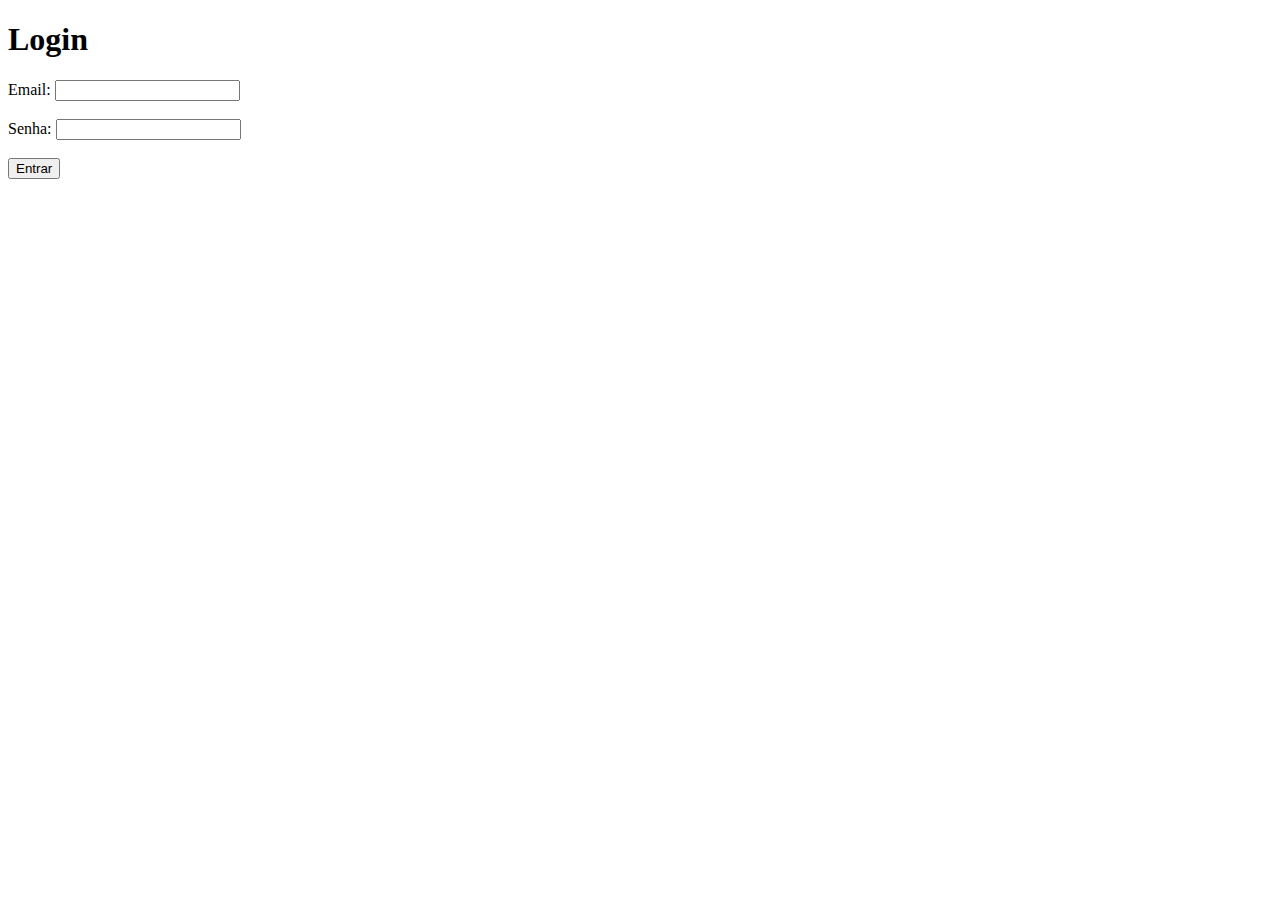
<file: src/main/resources/static/login.html>
<!DOCTYPE html>
<html lang="pt-BR">
<head>
    <meta charset="UTF-8">
    <meta name="viewport" content="width=device-width, initial-scale=1.0">
    <title>Login</title>
</head>
<body>
<h1>Login</h1>
<form action="/usuarios/login" method="post">
    <label for="email">Email:</label>
    <input type="email" id="email" name="email" required><br><br>
    <label for="senha">Senha:</label>
    <input type="password" id="senha" name="senha" required><br><br>
    <button type="submit">Entrar</button>
</form>
</body>
</html>
</file>
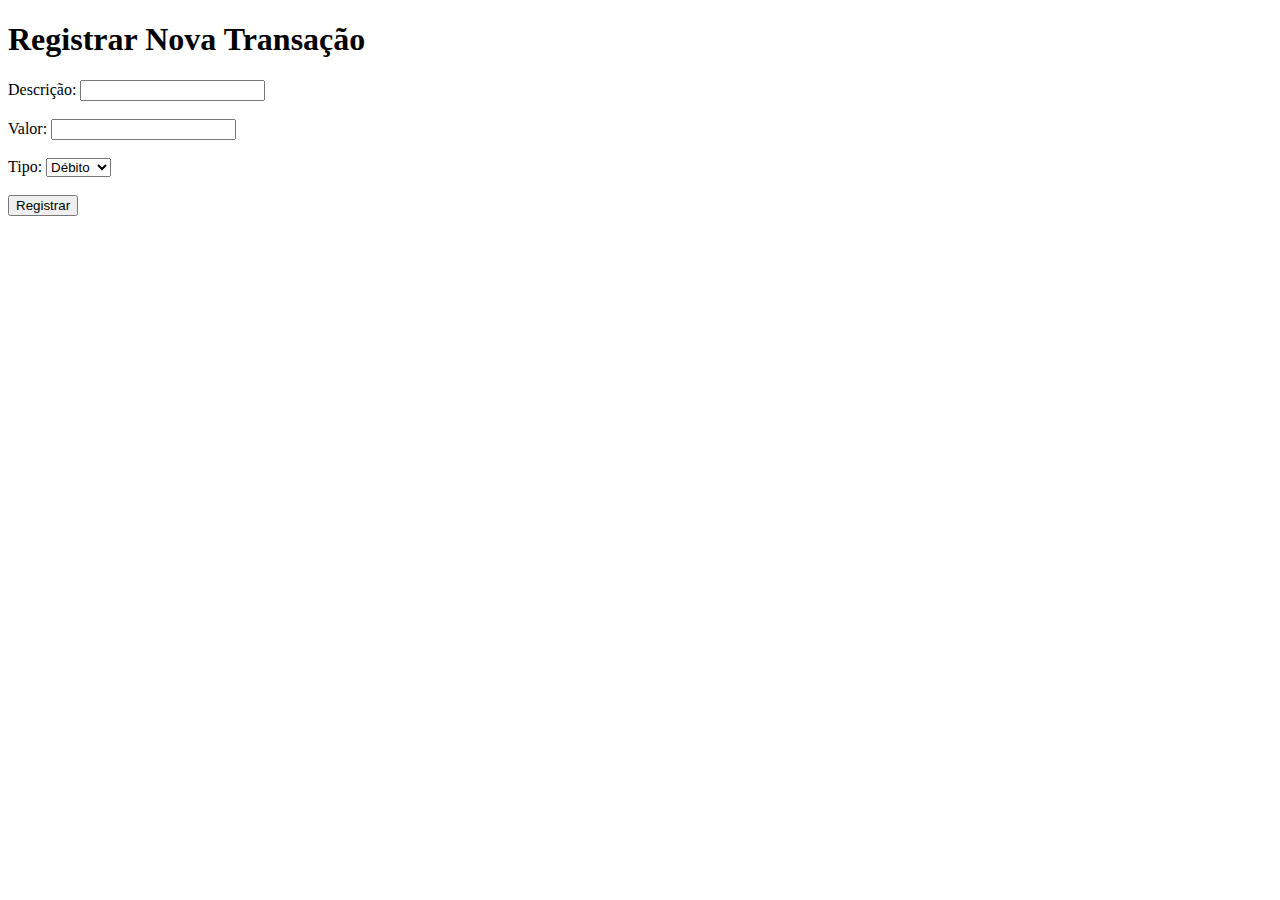
<file: src/main/resources/static/nova-transacao.html>
<!DOCTYPE html>
<html lang="pt-BR">
<head>
    <meta charset="UTF-8">
    <meta name="viewport" content="width=device-width, initial-scale=1.0">
    <title>Nova Transação</title>
</head>
<body>
<h1>Registrar Nova Transação</h1>
<form action="/transacoes" method="post">
    <label for="descricao">Descrição:</label>
    <input type="text" id="descricao" name="descricao" required><br><br>
    <label for="valor">Valor:</label>
    <input type="number" id="valor" name="valor" required><br><br>
    <label for="tipo">Tipo:</label>
    <select id="tipo" name="tipo" required>
        <option value="debito">Débito</option>
        <option value="credito">Crédito</option>
    </select><br><br>
    <button type="submit">Registrar</button>
</form>
</body>
</html>
</file>
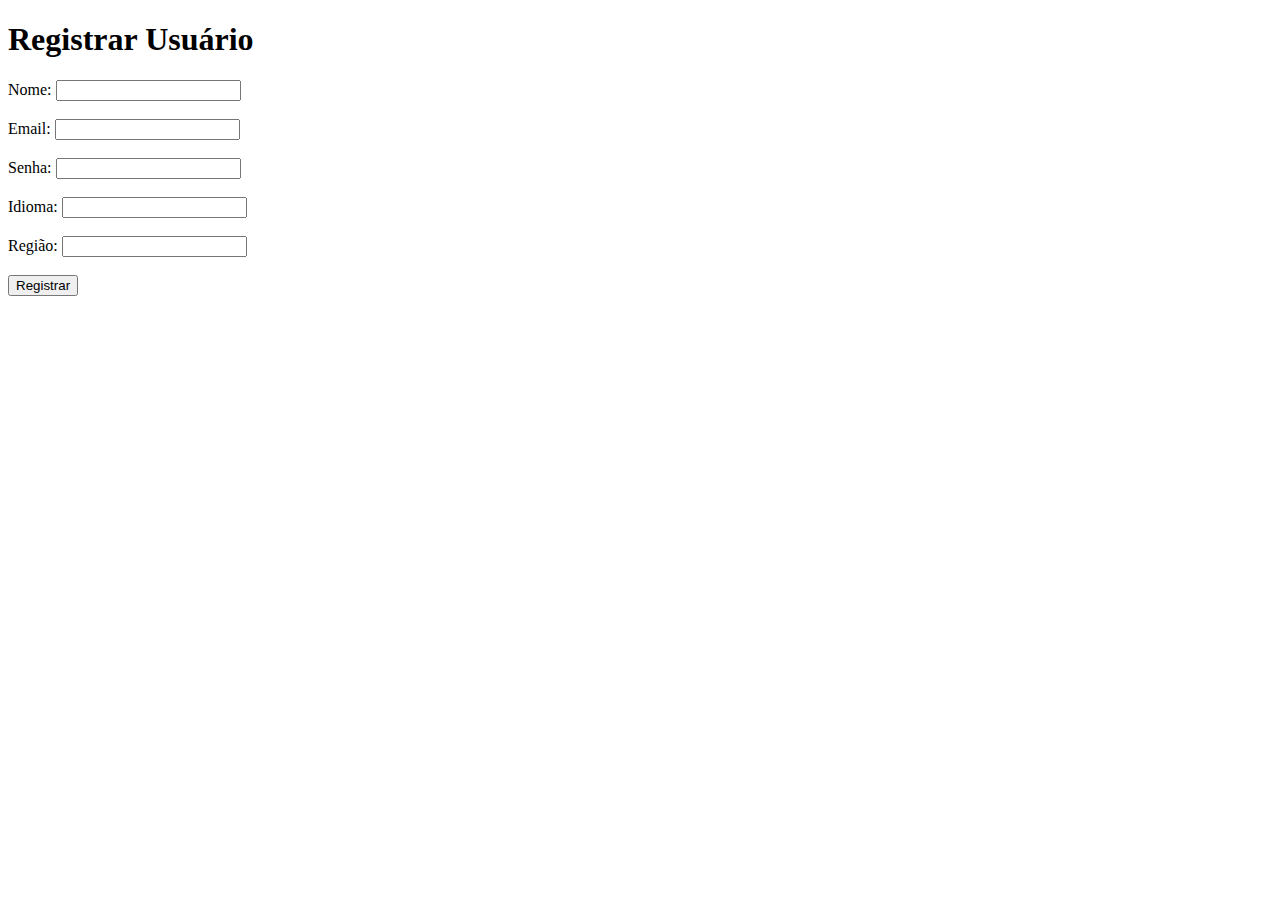
<file: src/main/resources/static/registrar.html>
<!DOCTYPE html>
<html lang="pt-BR">
<head>
    <meta charset="UTF-8">
    <meta name="viewport" content="width=device-width, initial-scale=1.0">
    <title>Registrar Usuário</title>
</head>
<body>
<h1>Registrar Usuário</h1>
<form action="/usuarios/registrar" method="post">
    <label for="nome">Nome:</label>
    <input type="text" id="nome" name="nome" required><br><br>
    <label for="email">Email:</label>
    <input type="email" id="email" name="email" required><br><br>
    <label for="senha">Senha:</label>
    <input type="password" id="senha" name="senha" required><br><br>
    <label for="idioma">Idioma:</label>
    <input type="text" id="idioma" name="idioma" required><br><br>
    <label for="regiao">Região:</label>
    <input type="text" id="regiao" name="regiao" required><br><br>
    <button type="submit">Registrar</button>
</form>
</body>
</html>
</file>
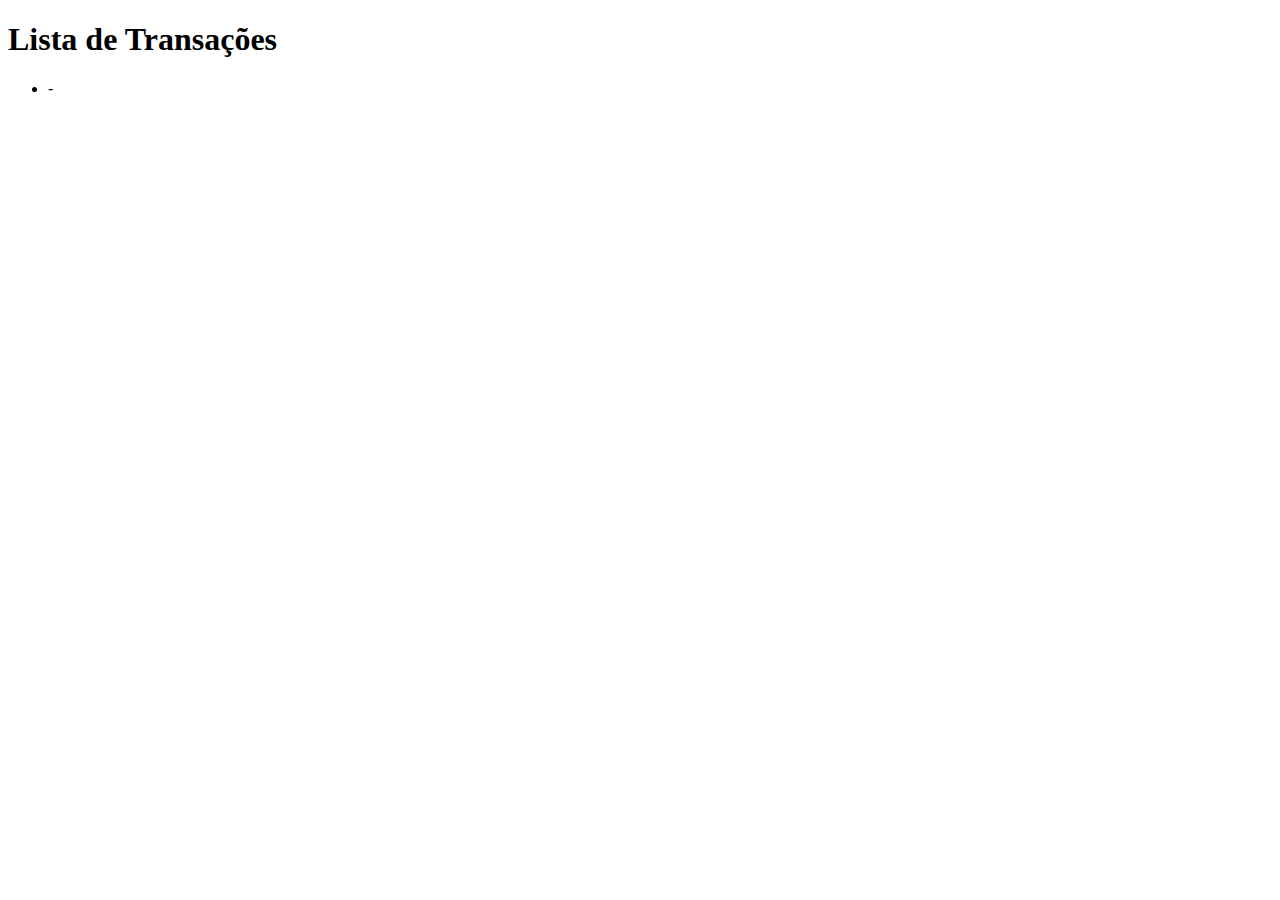
<file: src/main/resources/static/transacoes.html>
<!DOCTYPE html>
<html lang="pt-BR">
<head>
    <meta charset="UTF-8">
    <meta name="viewport" content="width=device-width, initial-scale=1.0">
    <title>Transações</title>
</head>
<body>
<h1>Lista de Transações</h1>
<ul>
    <li th:each="transacao : ${transacoes}">
        <span th:text="${transacao.descricao}"></span> -
        <span th:text="${transacao.valor}"></span>
    </li>
</ul>
</body>
</html>
</file>
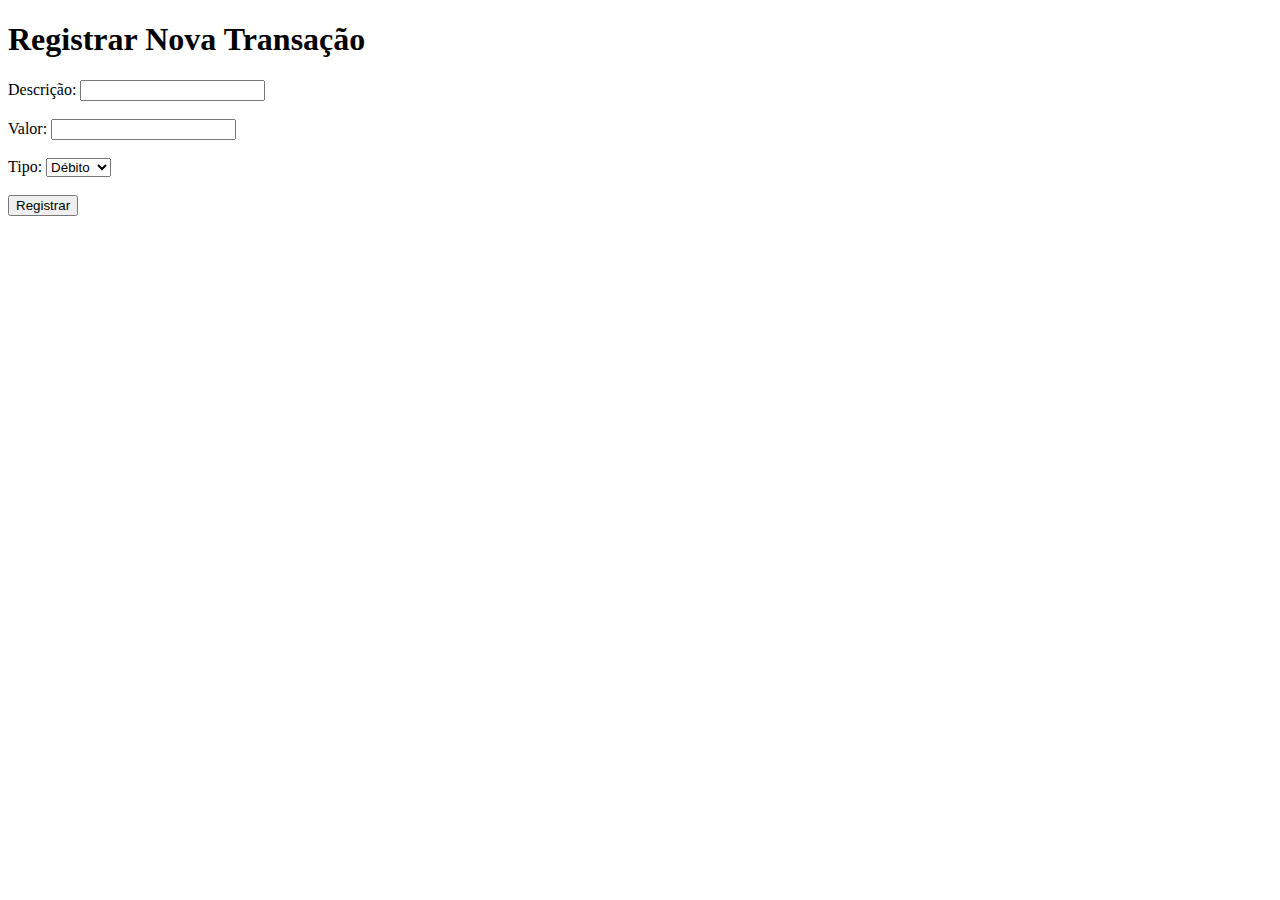
<file: controle-financeiro/src/main/resources/static/nova-transacao/nova-transacao.html>
<!DOCTYPE html>
<html lang="pt-BR">
<head>
    <meta charset="UTF-8">
    <meta name="viewport" content="width=device-width, initial-scale=1.0">
    <title>Nova Transação</title>
</head>
<body>
<h1>Registrar Nova Transação</h1>
<form action="/transacoes" method="post">
    <label for="descricao">Descrição:</label>
    <input type="text" id="descricao" name="descricao" required><br><br>
    <label for="valor">Valor:</label>
    <input type="number" id="valor" name="valor" required><br><br>
    <label for="tipo">Tipo:</label>
    <select id="tipo" name="tipo" required>
        <option value="debito">Débito</option>
        <option value="credito">Crédito</option>
    </select><br><br>
    <button type="submit">Registrar</button>
</form>
</body>
</html>
</file>
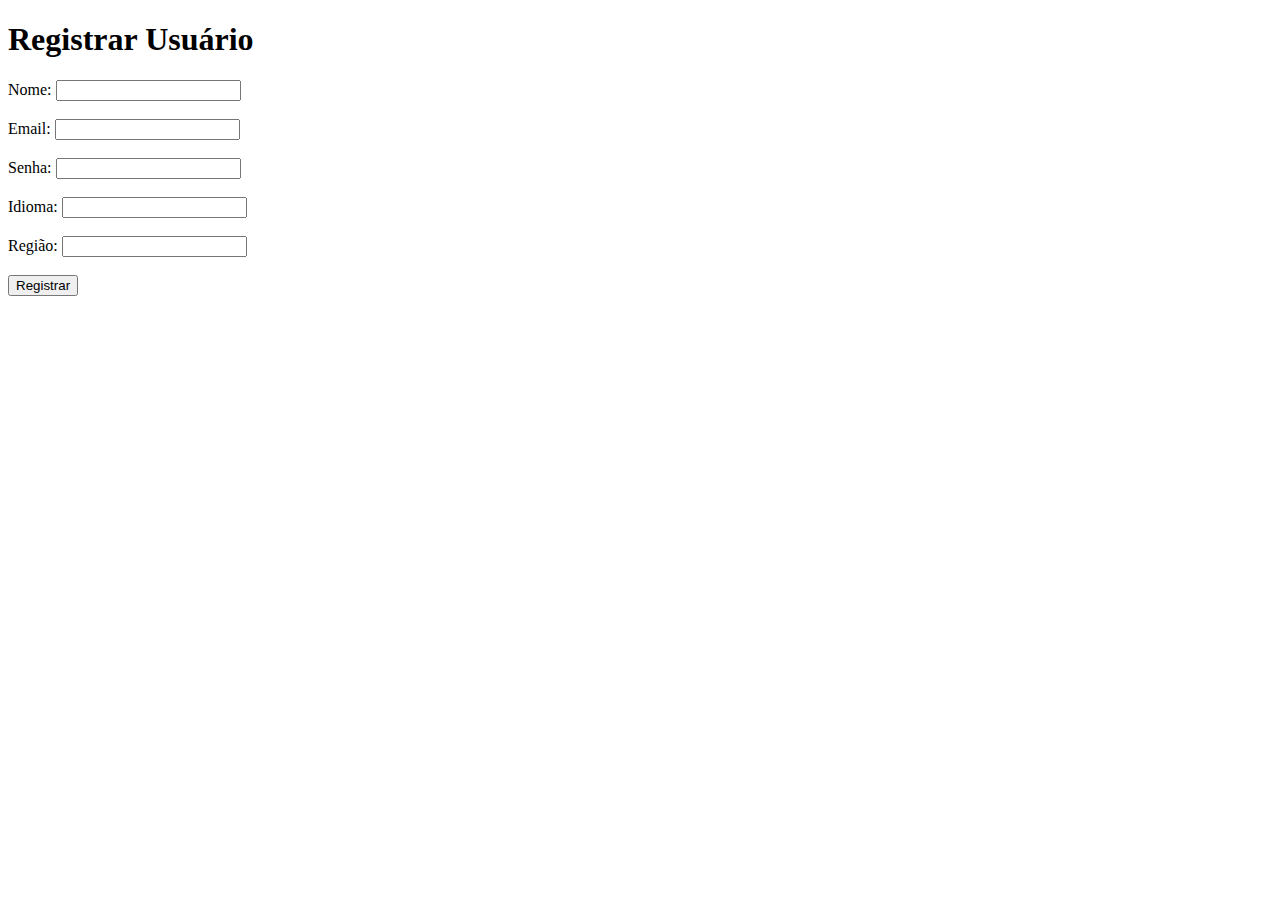
<file: controle-financeiro/src/main/resources/static/registrar/registrar.html>
<!DOCTYPE html>
<html lang="pt-BR">
<head>
    <meta charset="UTF-8">
    <meta name="viewport" content="width=device-width, initial-scale=1.0">
    <title>Registrar Usuário</title>
</head>
<body>
<h1>Registrar Usuário</h1>
<form action="/usuarios/registrar" method="post">
    <label for="nome">Nome:</label>
    <input type="text" id="nome" name="nome" required><br><br>
    <label for="email">Email:</label>
    <input type="email" id="email" name="email" required><br><br>
    <label for="senha">Senha:</label>
    <input type="password" id="senha" name="senha" required><br><br>
    <label for="idioma">Idioma:</label>
    <input type="text" id="idioma" name="idioma" required><br><br>
    <label for="regiao">Região:</label>
    <input type="text" id="regiao" name="regiao" required><br><br>
    <button type="submit">Registrar</button>
</form>
</body>
</html>
</file>
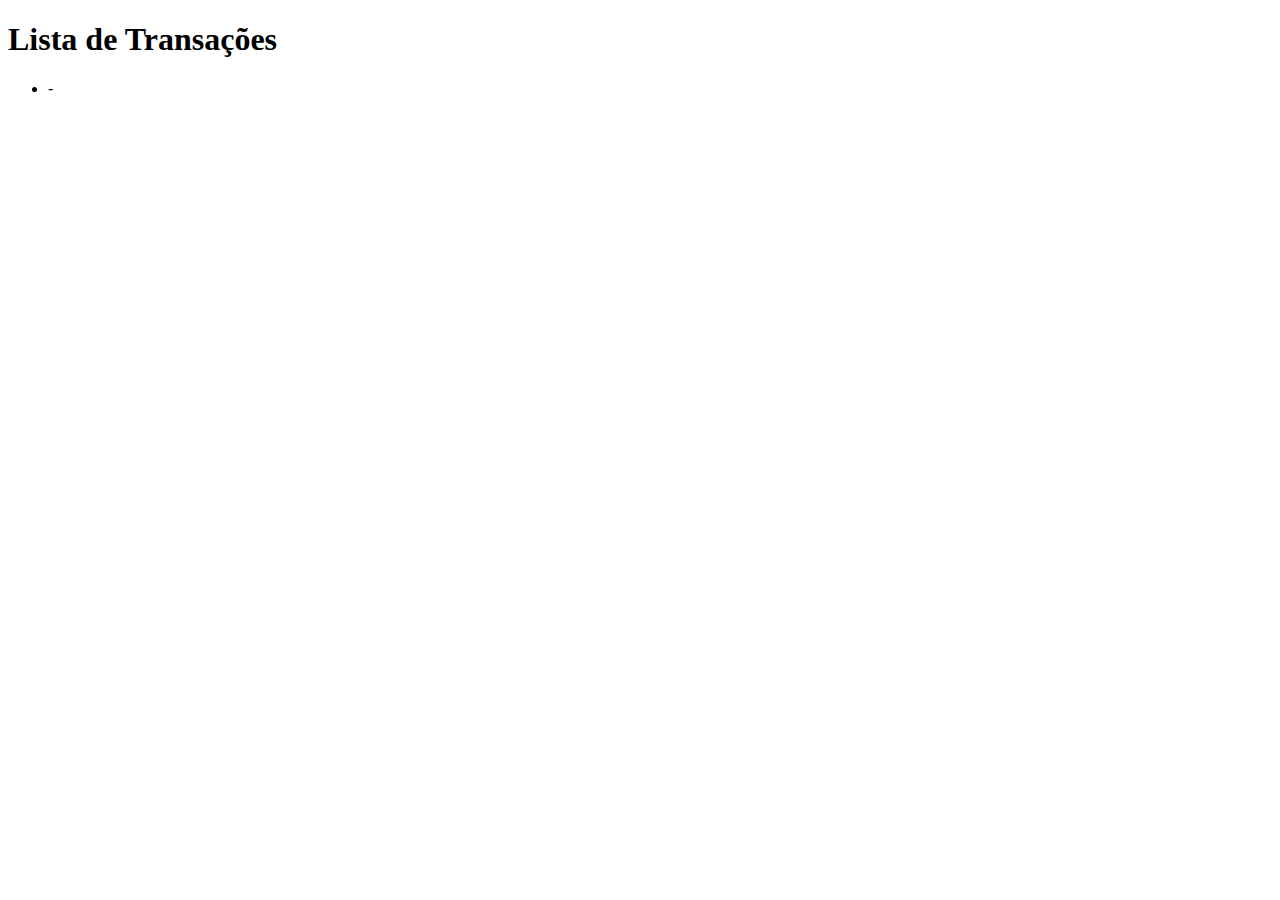
<file: controle-financeiro/src/main/resources/static/transacoes/transacoes.html>
<!DOCTYPE html>
<html lang="pt-BR">
<head>
    <meta charset="UTF-8">
    <meta name="viewport" content="width=device-width, initial-scale=1.0">
    <title>Transações</title>
</head>
<body>
<h1>Lista de Transações</h1>
<ul>
    <li th:each="transacao : ${transacoes}">
        <span th:text="${transacao.descricao}"></span> -
        <span th:text="${transacao.valor}"></span>
    </li>
</ul>
</body>
</html>
</file>
